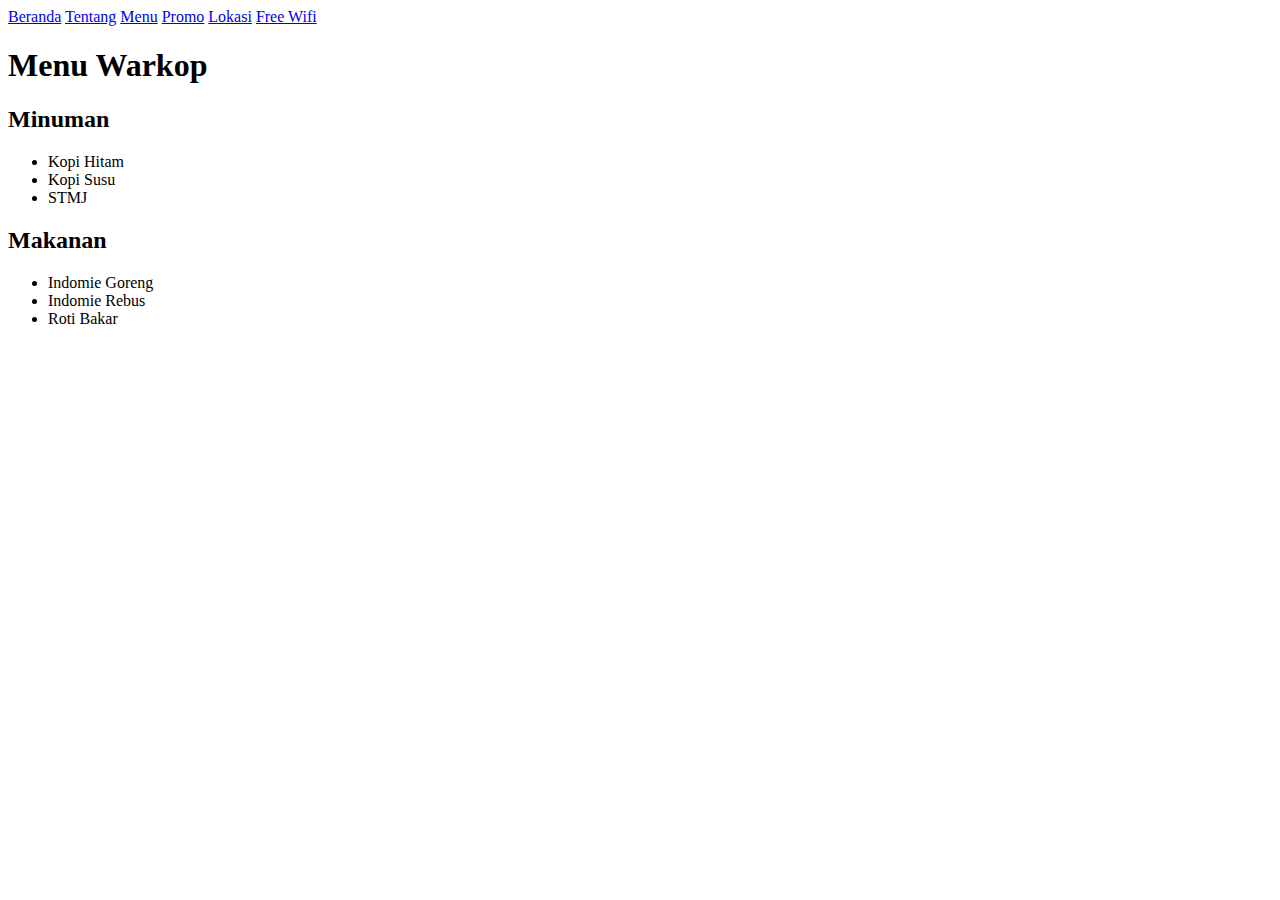
<file: menu.html>
<!DOCTYPE html>
<html>
<head>
    <title>Menu - Warkop Ical</title>
    <link rel="stylesheet" href="css/style.css">
</head>
<body>

<div class="navbar">
    <a href="index.html">Beranda</a>
    <a href="about.html">Tentang</a>
    <a href="menu.html">Menu</a>
    <a href="promo.html">Promo</a>
    <a href="lokasi.html">Lokasi</a>
    <a href="freewifi.html">Free Wifi</a>
</div>

<h1 class="page-title">Menu Warkop</h1>

<div class="content-box">
    <h2>Minuman</h2>
    <ul>
        <li>Kopi Hitam</li>
        <li>Kopi Susu</li>
        <li>STMJ</li>
    </ul>

    <h2>Makanan</h2>
    <ul>
        <li>Indomie Goreng</li>
        <li>Indomie Rebus</li>
        <li>Roti Bakar</li>
    </ul>
</div>

</body>
</html>
</file>
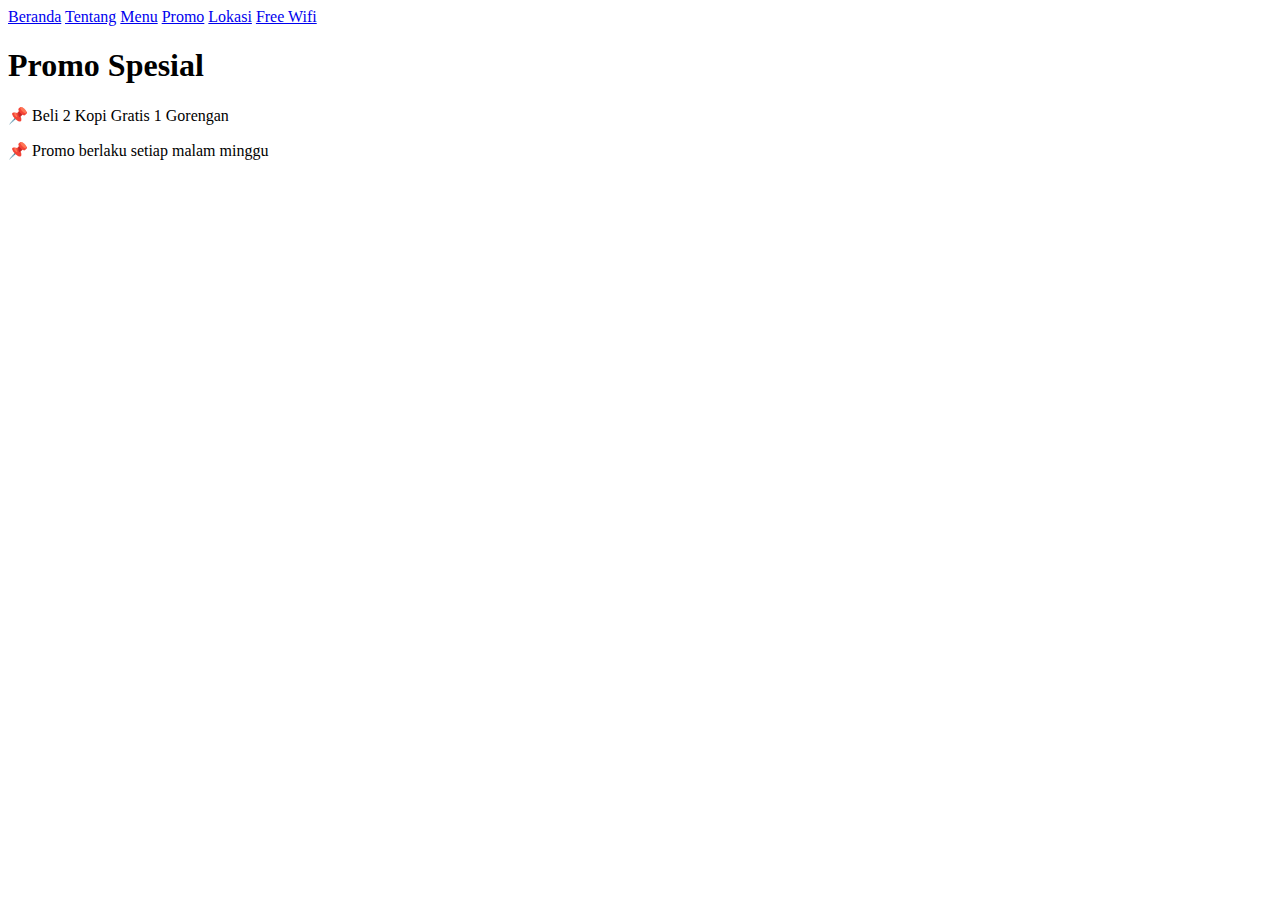
<file: promo.html>
<!DOCTYPE html>
<html>
<head>
    <title>Promo - Warkop Ical</title>
    <link rel="stylesheet" href="css/style.css">
</head>
<body>

<div class="navbar">
    <a href="index.html">Beranda</a>
    <a href="about.html">Tentang</a>
    <a href="menu.html">Menu</a>
    <a href="promo.html">Promo</a>
    <a href="lokasi.html">Lokasi</a>
    <a href="freewifi.html">Free Wifi</a>
</div>

<h1 class="page-title">Promo Spesial</h1>

<div class="content-box">
    <p>📌 Beli 2 Kopi Gratis 1 Gorengan</p>
    <p>📌 Promo berlaku setiap malam minggu</p>
</div>

</body>
</html>
</file>
<file: css/style.css>

</file>
